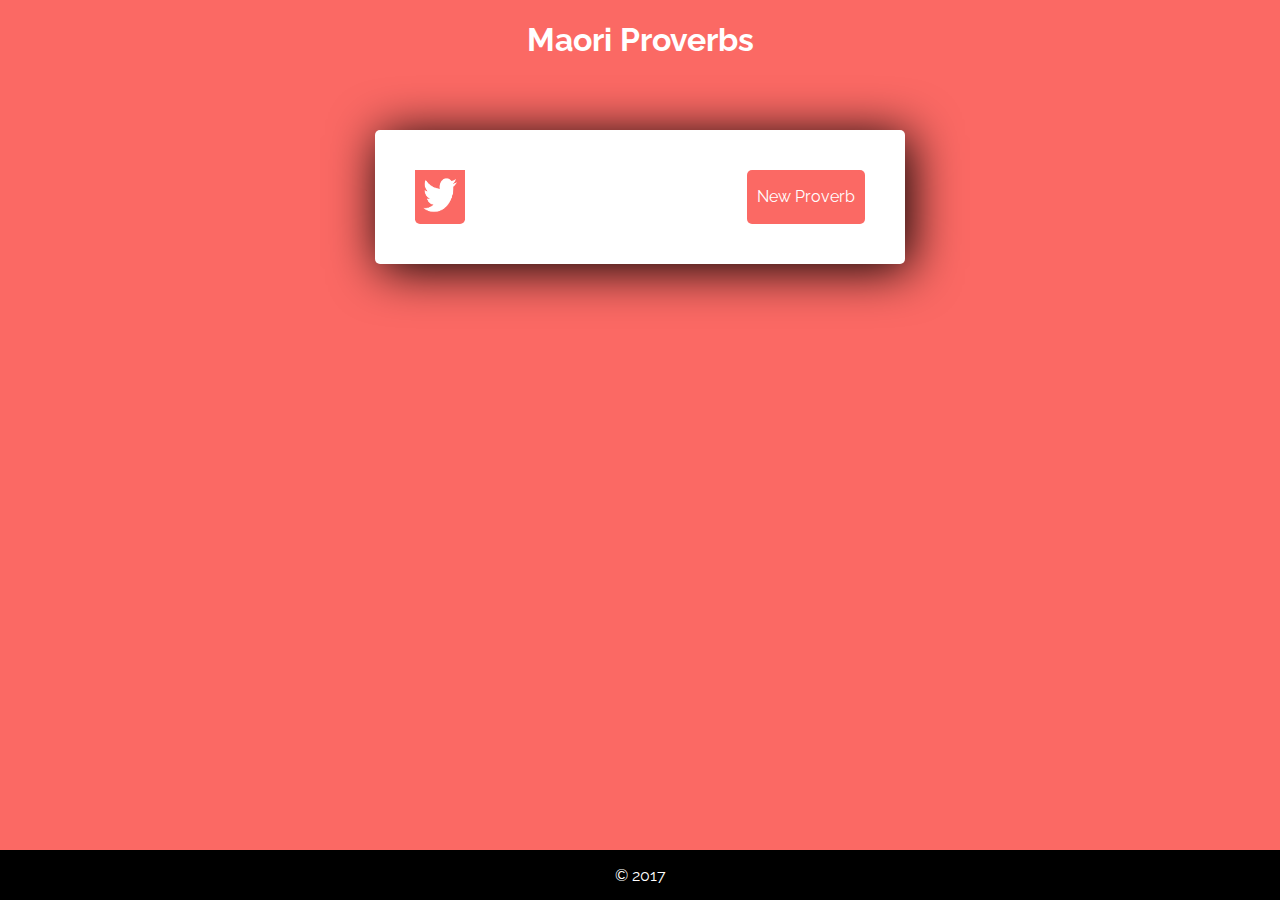
<file: index.html>
<!DOCTYPE html>
<html lang="en">

<head>

    <!-- Basic Page Needs
  –––––––––––––––––––––––––––––––––––––––––––––––––– -->
    <meta charset="utf-8">
    <title>Maori Proverbs</title>
    <meta name="description" content="">
    <meta name="author" content="">

    <!-- Mobile Specific Metas
  –––––––––––––––––––––––––––––––––––––––––––––––––– -->
    <meta name="viewport" content="width=device-width, initial-scale=1">

    <!-- FONT
  –––––––––––––––––––––––––––––––––––––––––––––––––– -->
    <link href="//fonts.googleapis.com/css?family=Raleway:400,300,600" rel="stylesheet" type="text/css">

    <!-- CSS
  –––––––––––––––––––––––––––––––––––––––––––––––––– -->
    <link rel="stylesheet" href="css/normalize.css">
    <link rel="stylesheet" href="css/custom.css"

    <!-- Javascript –––––––––––––––––––––––––––––––––––––––––––––––––– -->
    <script src="js/jquery-3.1.1.min.js"></script>
    <script src="js/main.js"></script>


    <!-- Favicon –––––––––––––––––––––––––––––––––––––––––––––––––– -->

</head>

<body>

    <!-- Primary Page Layout
  –––––––––––––––––––––––––––––––––––––––––––––––––– -->
    <header>
        <h1>Maori Proverbs</h1>
    </header>
    <section class="proverb-container">
        <div>
            <div id="proverb">
            </div>
            <div id="translation">
            </div>
        </div>
        <div class="buttons">
            <a class="button twitter-share-button" title="Tweet this proverb!" data-size="large"><img src="img/Twitter_Social_Icon_White.png" id="tweetProverb" width="50px" height="50px" />
</a>
            <!-- <a href="https://twitter.com/share" class="twitter-share-button" data-size="large" data-text="Test" data-hashtags="freecodecamp" data-show-count="false">Test</a><script async src="//platform.twitter.com/widgets.js" charset="utf-8"></script> -->
            <!-- <input class="twitter-share-button" type="image" src="img/Twitter_Social_Icon_White.png" href="https://twitter.com/intent/tweet?text=Hello%20world" target="_blank" alt="Tweet this proverb!" width="50px" height="50px;"></br> -->
            <!-- <a class="button" id="tweetQuote" title="Tweet this quote!" target="_blank"><img src="img/Twitter_Social_Icon_White.png" width="50px" height="50px" /></a> -->
            <button class="button" id="newProverb" onclick="newProverb()">New Proverb</button>
        </div>
    </section>
    <footer>
        <p>
            &copy 2017
        </p>
    </footer>

    <!-- End Document
  –––––––––––––––––––––––––––––––––––––––––––––––––– -->
</body>

</html>
</file>
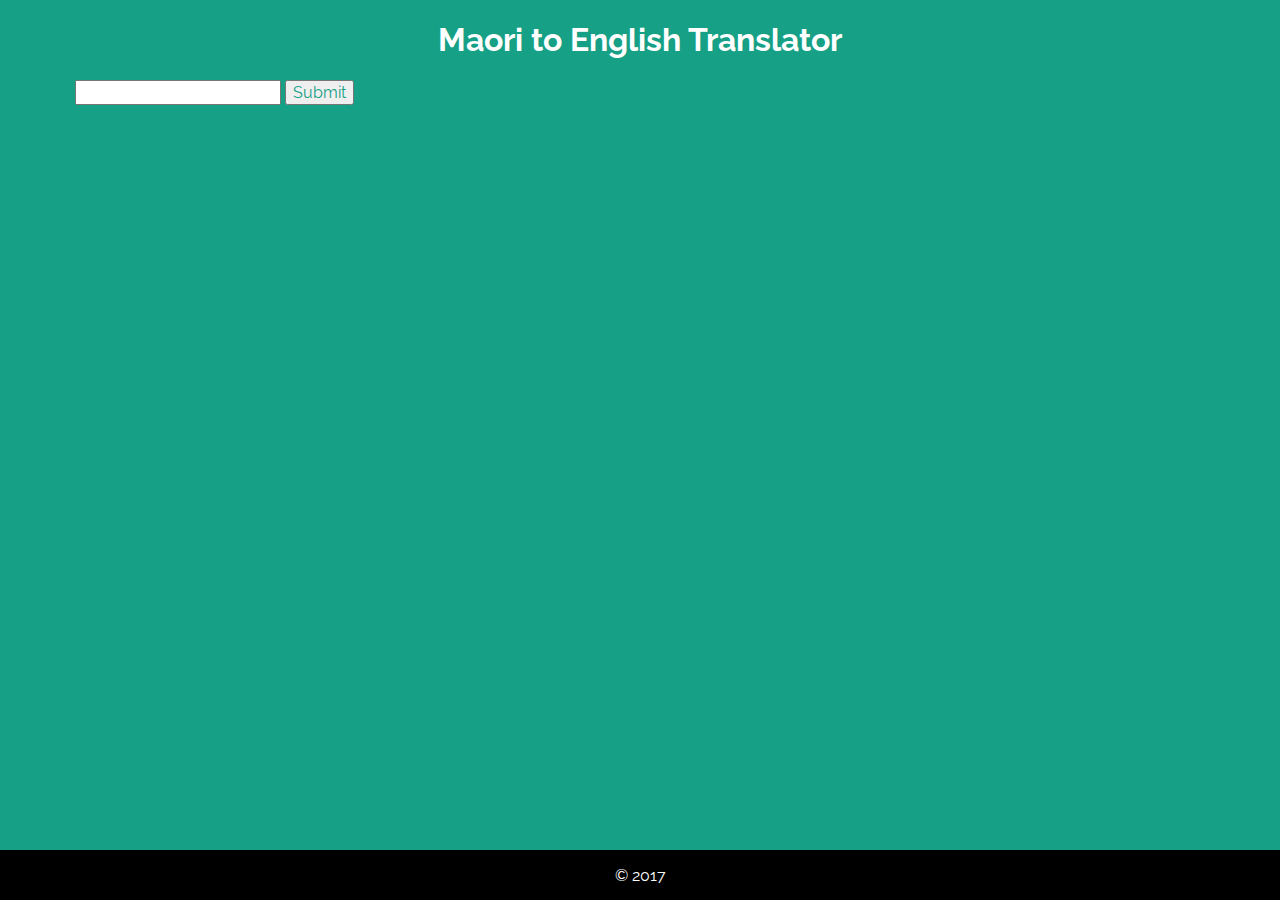
<file: old-index.html>
<!DOCTYPE html>
<html lang="en">

<head>

    <!-- Basic Page Needs
  –––––––––––––––––––––––––––––––––––––––––––––––––– -->
    <meta charset="utf-8">
    <title>Maori to English Translator</title>
    <meta name="description" content="">
    <meta name="author" content="">

    <!-- Mobile Specific Metas
  –––––––––––––––––––––––––––––––––––––––––––––––––– -->
    <meta name="viewport" content="width=device-width, initial-scale=1">

    <!-- FONT
  –––––––––––––––––––––––––––––––––––––––––––––––––– -->
    <link href="//fonts.googleapis.com/css?family=Raleway:400,300,600" rel="stylesheet" type="text/css">

    <!-- CSS
  –––––––––––––––––––––––––––––––––––––––––––––––––– -->
    <link rel="stylesheet" href="css/normalize.css">
    <link rel="stylesheet" href="css/custom.css"

    <!-- Javascript
  –––––––––––––––––––––––––––––––––––––––––––––––––– -->
    <script src="js/jquery-3.1.1.min.js"></script>
    <script src="js/main.js"></script>

    <!-- Favicon –––––––––––––––––––––––––––––––––––––––––––––––––– -->

</head>

<body>

    <!-- Primary Page Layout
  –––––––––––––––––––––––––––––––––––––––––––––––––– -->
    <header>
        <h1>Maori to English Translator</h1>
    </header>
    <section id="translator">
        <form>
            Translate: <input id="text-input" type="text" name="text-to-translate" />
            <input type="submit" value="Submit">
        </form>
    </section>
    <footer>
        <p>
            &copy 2017
        </p>
    </footer>

    <!-- End Document
  –––––––––––––––––––––––––––––––––––––––––––––––––– -->
</body>

</html>
</file>
<file: css/custom.css>
/** {
  border: 1px solid black;
}*/

body {
  /*background-color: #333;*/
  font-family: 'Raleway', sans-serif;
  /*background: gray;*/

}

header {
  text-align: center;
  color: white;
}

.proverb-container {
  position: relative;
  top: 50px;
  margin: auto;
  border-radius: 5px;
  box-shadow: 5px 5px 50px 0 black;
  padding: 40px;
  width: 450px;
  height: auto;
  background: white;
  text-align: center;
}

.buttons {
  box-shadow: none;
  display: flex;
  justify-content: space-between;;
}

.button {
  border: none;
  border-radius: 5px;
}

#newProverb {
  padding: 0 10px 0 10px;

}
footer {
  height: 50px;
  position: absolute;
  bottom: 0px;
  left: 0;
  right: 0;
  background: black;
  color: white;
  text-align: center;
}
</file>
